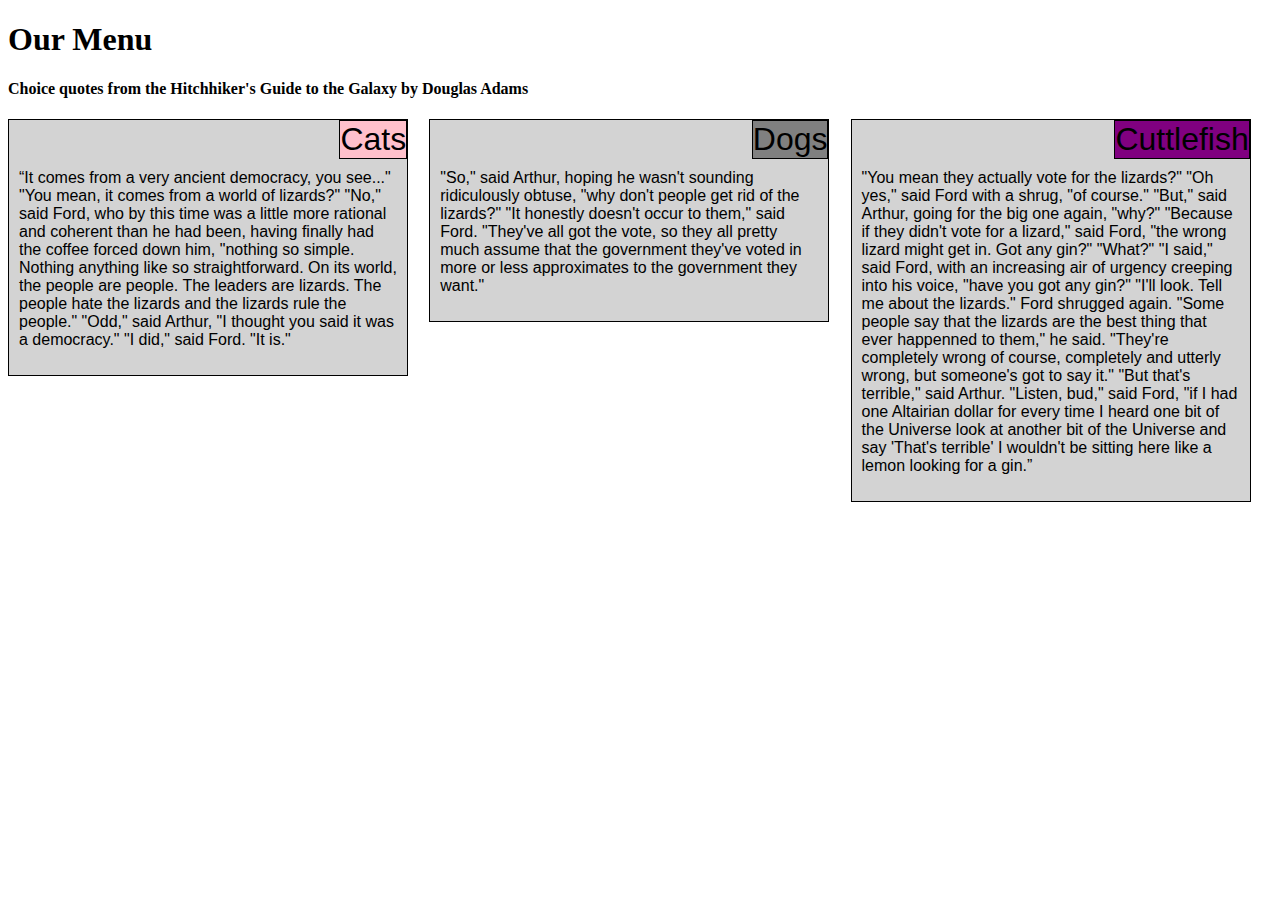
<file: mod2_solution/index.html>
<!DOCTYPE html>
<html>
<head>
<meta charset="utf-8">
<meta name="viewport" content="width=device-width, initial-scale=1">
<link rel="stylesheet" type="text/css" href="css/myStyles.css">
<title>Space Democracy Menu</title>
</head>
<body>
<h1>Our Menu</h1>
<h4>Choice quotes from the Hitchhiker's Guide to the Galaxy by Douglas Adams</h4>

<div class="row">
  <div class="col-lg-4 col-md-6">
  	<div class="almost">
  		<p class="name" id="cats">Cats</p>
  		<p class="description">
		  		“It comes from a very ancient democracy, you see..."
		"You mean, it comes from a world of lizards?"
		"No," said Ford, who by this time was a little more rational and coherent than he had been, having finally had the coffee forced down him, "nothing so simple. Nothing anything like so straightforward. On its world, the people are people. The leaders are lizards. The people hate the lizards and the lizards rule the people."
		"Odd," said Arthur, "I thought you said it was a democracy."
"I did," said Ford. "It is."
  		</p>
  	</div>
  </div>
  <div class="col-lg-4 col-md-6">
  	<div class="almost">
  		<p class="name" id="dogs">Dogs</p>
  		<p class="description">
  		"So," said Arthur, hoping he wasn't sounding ridiculously obtuse, "why don't people get rid of the lizards?"
"It honestly doesn't occur to them," said Ford. "They've all got the vote, so they all pretty much assume that the government they've voted in more or less approximates to the government they want."
  		</p>
  	</div>
  </div>
  <div class="col-lg-4 col-md-12">
  	<div class="almost">
  		<p class="name" id="andrea">Cuttlefish</p>
  		<p class="description">
"You mean they actually vote for the lizards?"
"Oh yes," said Ford with a shrug, "of course."
"But," said Arthur, going for the big one again, "why?"
"Because if they didn't vote for a lizard," said Ford, "the wrong lizard might get in. Got any gin?"
"What?"
"I said," said Ford, with an increasing air of urgency creeping into his voice, "have you got any gin?"
"I'll look. Tell me about the lizards."
Ford shrugged again.
"Some people say that the lizards are the best thing that ever happenned to them," he said. "They're completely wrong of course, completely and utterly wrong, but someone's got to say it."
"But that's terrible," said Arthur.
"Listen, bud," said Ford, "if I had one Altairian dollar for every time I heard one bit of the Universe look at another bit of the Universe and say 'That's terrible' I wouldn't be sitting here like a lemon looking for a gin.”
  		</p>
  	</div>
  </div>
</div>

</body>
</html>
</file>
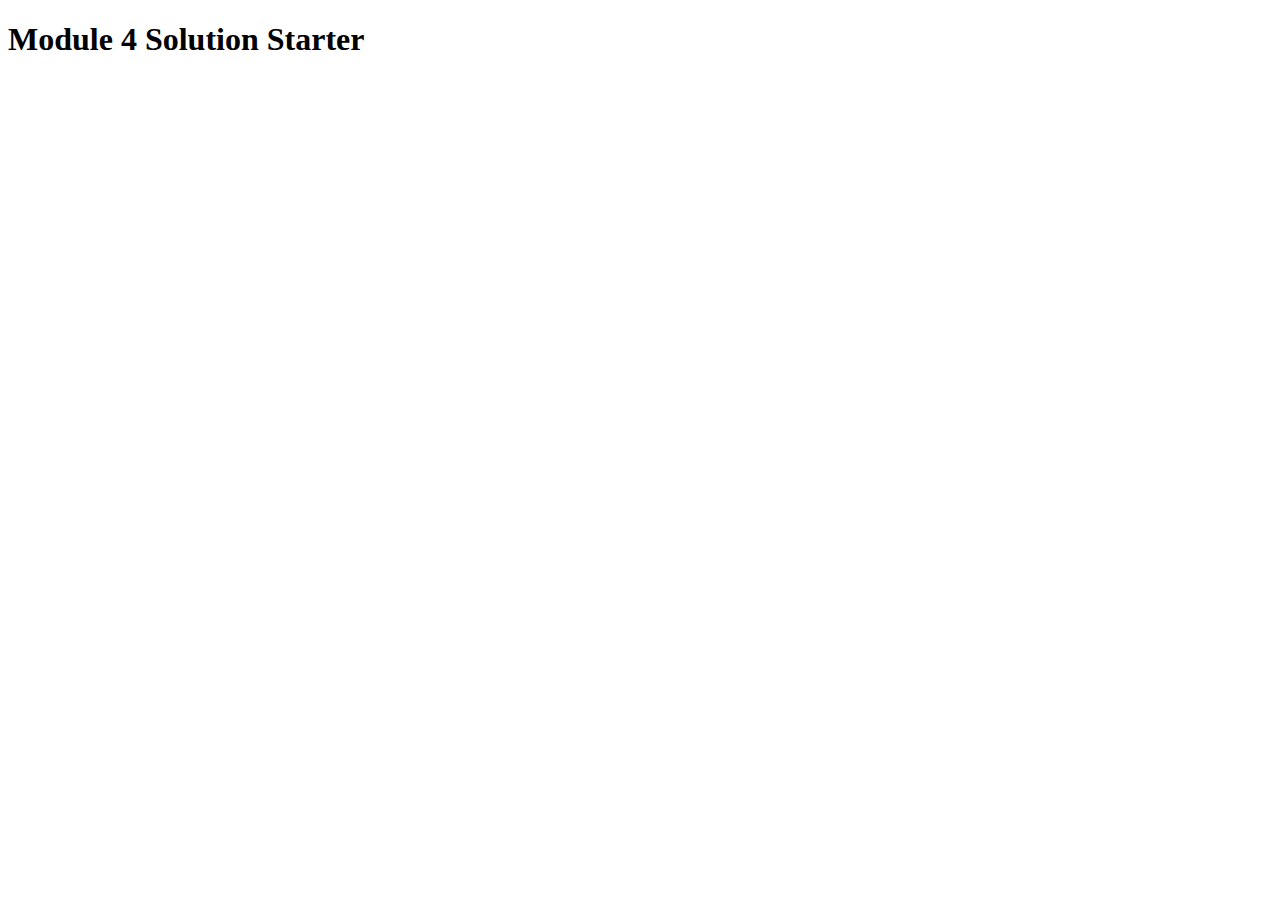
<file: mod4_solution/index.html>
<!DOCTYPE html>
<html>
<head>
  <meta charset="utf-8">
  <title>Module 4 Solution Starter</title>
  <script src="SpeakHello.js"></script>
  <script src="SpeakGoodBye.js"></script>
  <script src="script.js"></script>
</head>
<body>
  <h1>Module 4 Solution Starter</h1>
</body>
</html>
</file>
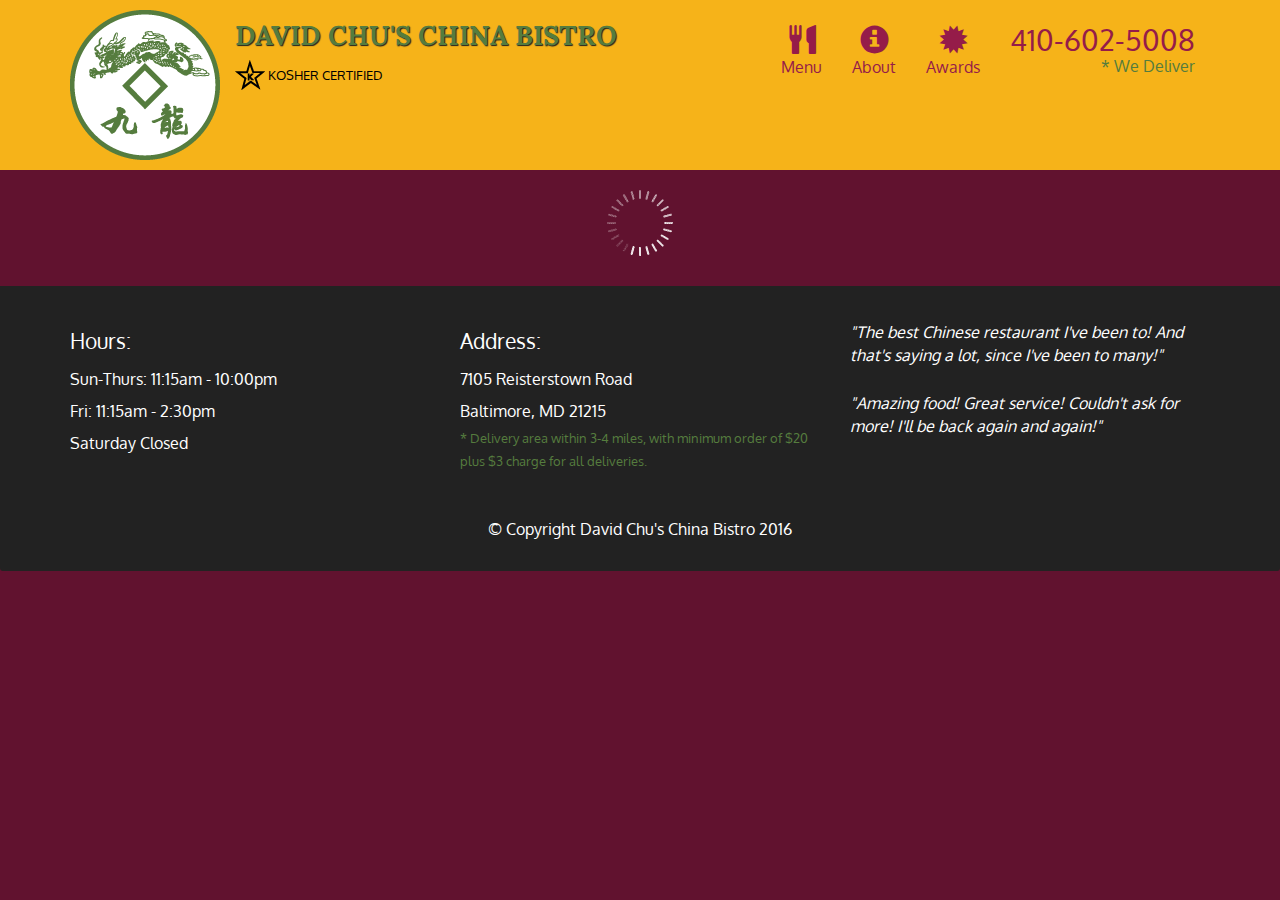
<file: mod5_solution/index.html>
<!doctype html>
<html lang="en">
  <head>
    <meta charset="utf-8">
    <meta http-equiv="X-UA-Compatible" content="IE=edge">
    <meta name="viewport" content="width=device-width, initial-scale=1">
    <title>David Chu's China Bistro</title>
    <link rel="stylesheet" href="css/bootstrap.min.css">
    <link rel="stylesheet" href="css/styles.css">
    <link href='https://fonts.googleapis.com/css?family=Oxygen:400,300,700' rel='stylesheet' type='text/css'>
    <link href='https://fonts.googleapis.com/css?family=Lora' rel='stylesheet' type='text/css'>
  </head>
<body>
  <header>
    <nav id="header-nav" class="navbar navbar-default">
      <div class="container">
        <div class="navbar-header">
          <a href="index.html" class="pull-left visible-md visible-lg">
            <div id="logo-img" alt="Logo image"></div>
          </a>

          <div class="navbar-brand">
            <a href="index.html"><h1>David Chu's China Bistro</h1></a>
            <p>
              <img src="images/star-k-logo.png" alt="Kosher certification">
              <span>Kosher Certified</span>
            </p>
          </div>

          <button id="navbarToggle" type="button" class="navbar-toggle collapsed" data-toggle="collapse" data-target="#collapsable-nav" aria-expanded="false">
            <span class="sr-only">Toggle navigation</span>
            <span class="icon-bar"></span>
            <span class="icon-bar"></span>
            <span class="icon-bar"></span>
          </button>
        </div>
        
        <div id="collapsable-nav" class="collapse navbar-collapse">
           <ul id="nav-list" class="nav navbar-nav navbar-right">
            <li id="navHomeButton" class="visible-xs active">
              <a href="index.html">
                <span class="glyphicon glyphicon-home"></span> Home</a>
            </li>
            <li id="navMenuButton">
              <a href="#" onclick="$dc.loadMenuCategories();">
                <span class="glyphicon glyphicon-cutlery"></span><br class="hidden-xs"> Menu</a>
            </li>
            <li>
              <a href="#">
                <span class="glyphicon glyphicon-info-sign"></span><br class="hidden-xs"> About</a>
            </li>
            <li>
              <a href="#">
                <span class="glyphicon glyphicon-certificate"></span><br class="hidden-xs"> Awards</a>
            </li>
            <li id="phone" class="hidden-xs">
              <a href="tel:410-602-5008">
                <span>410-602-5008</span></a><div>* We Deliver</div>
            </li>
          </ul><!-- #nav-list -->
        </div><!-- .collapse .navbar-collapse -->
      </div><!-- .container -->
    </nav><!-- #header-nav -->
  </header>

  <div id="call-btn" class="visible-xs">
    <a class="btn" href="tel:410-602-5008">
    <span class="glyphicon glyphicon-earphone"></span>
    410-602-5008
    </a>
  </div>
  <div id="xs-deliver" class="text-center visible-xs">* We Deliver</div>

  <div id="main-content" class="container"></div>

  <footer class="panel-footer">
    <div class="container">
      <div class="row">
        <section id="hours" class="col-sm-4">
          <span>Hours:</span><br>
          Sun-Thurs: 11:15am - 10:00pm<br>
          Fri: 11:15am - 2:30pm<br>
          Saturday Closed
          <hr class="visible-xs">
        </section>
        <section id="address" class="col-sm-4">
          <span>Address:</span><br>
          7105 Reisterstown Road<br>
          Baltimore, MD 21215
          <p>* Delivery area within 3-4 miles, with minimum order of $20 plus $3 charge for all deliveries.</p>
          <hr class="visible-xs">
        </section>
        <section id="testimonials" class="col-sm-4">
          <p>"The best Chinese restaurant I've been to! And that's saying a lot, since I've been to many!"</p>
          <p>"Amazing food! Great service! Couldn't ask for more! I'll be back again and again!"</p>
        </section>
      </div>
      <div class="text-center">&copy; Copyright David Chu's China Bistro 2016</div>
    </div>
  </footer>

  <!-- jQuery (Bootstrap JS plugins depend on it) -->
  <script src="js/jquery-2.1.4.min.js"></script>
  <script src="js/bootstrap.min.js"></script>
  <script src="js/ajax-utils.js"></script>
  <script src="js/script.js"></script>
</body>
</html>
</file>
<file: mod2_solution/css/myStyles.css>
/********** Base styles **********/
* {
  box-sizing: border-box;
}
h1 {
  margin-bottom: 15px;
}

.name {
  float: right;
  background-color: white;
  margin:0px;
  border:1px solid black;
  font-size: 2em;
}

/* Simple Responsive Framework. */
.row {
  width: 100%;

}
.almost {
  width: 95%;
  border: 1px solid black;
  background-color: #D3D3D3;
  font-family: Helvetica;
  color: black;
  margin-bottom: 15px;
}
.description {
  clear: right;
  padding:10px;
}

#cats {
  background-color: pink;
}
#dogs {
  background-color: gray;
}
#andrea {
  background-color: purple;
}

/********** Large devices only **********/
@media (min-width: 992px) {
  .col-lg-1, .col-lg-2, .col-lg-3, .col-lg-4, .col-lg-5, .col-lg-6, .col-lg-7, .col-lg-8, .col-lg-9, .col-lg-10, .col-lg-11, .col-lg-12 {
    float: left;
  }
  .col-lg-3 {
    width: 25%;
  }
  .col-lg-4 {
    width: 33.33%;
  }
  .col-lg-6 {
    width: 50%;
  }
  .col-lg-12 {
    width: 100%;
  }
}

/********** Medium devices only **********/
@media (min-width: 768px) and (max-width: 991px) {
  .col-md-1, .col-md-2, .col-md-3, .col-md-4, .col-md-5, .col-md-6, .col-md-7, .col-md-8, .col-md-9, .col-md-10, .col-md-11, .col-md-12 {
    float: left;
  }
  .col-md-1 {
    width: 8.33%;
  }
  .col-md-2 {
    width: 16.66%;
  }
  .col-md-3 {
    width: 25%;
  }
  .col-md-4 {
    width: 33.33%;
  }
  .col-md-5 {
    width: 41.66%;
  }
  .col-md-6 {
    width: 50%;
  }
  .col-md-7 {
    width: 58.33%;
  }
  .col-md-8 {
    width: 66.66%;
  }
  .col-md-9 {
    width: 74.99%;
  }
  .col-md-10 {
    width: 83.33%;
  }
  .col-md-11 {
    width: 91.66%;
  }
  .col-md-12 {
    width: 100%;
  }
}
</file>
<file: mod5_solution/css/styles.css>
body {
  font-size: 16px;
  color: #fff;
  background-color: #61122f;
  font-family: 'Oxygen', sans-serif;
}

/** HEADER **/
#header-nav {
  background-color: #f6b319;
  border-radius: 0;
  border: 0;
}

#logo-img {
  background: url('../images/restaurant-logo_large.png') no-repeat;
  width: 150px;
  height: 150px;
  margin: 10px 15px 10px 0;
}

.navbar-brand {
  padding-top: 25px;
}
.navbar-brand h1 { /* Restaurant name */
  font-family: 'Lora', serif;
  color: #557c3e;
  font-size: 1.5em;
  text-transform: uppercase;
  font-weight: bold;
  text-shadow: 1px 1px 1px #222;
  margin-top: 0;
  margin-bottom: 0;
  line-height: .75;
}
.navbar-brand a:hover, .navbar-brand a:focus {
  text-decoration: none;
}
.navbar-brand p { /* Kosher cert */
  color: #000;
  text-transform: uppercase;
  font-size: .7em;
  margin-top: 15px;
}
.navbar-brand p span { /* Star-K */
  vertical-align: middle;
}

#nav-list {
  margin-top: 10px;
}
#nav-list a {
  color: #951C49;
  text-align: center;
}
#nav-list a:hover {
  background: #E7E7E7;
}
#nav-list a span {
  font-size: 1.8em;
}

#phone {
  margin-top: 5px;
}
#phone a { /* Phone number */
  text-align: right;
  padding-bottom: 0;
}
#phone div { /* We Deliver */
  color: #557c3e;
  text-align: right;
  padding-right: 15px;
}

.navbar-header button.navbar-toggle, .navbar-header .icon-bar {
  border: 1px solid #61122f;
}
.navbar-header button.navbar-toggle {
  clear: both;
  margin-top: -30px;
}
/* END HEADER */

/* FOOTER */
.panel-footer {
  margin-top: 30px;
  padding-top: 35px;
  padding-bottom: 30px;
  background-color: #222;
  border-top: 0;
}
.panel-footer div.row {
  margin-bottom: 35px;
}
#hours, #address {
  line-height: 2;
}
#hours > span, #address > span {
  font-size: 1.3em;
}
#address p {
  color: #557c3e;
  font-size: .8em;
  line-height: 1.8;
}
#testimonials {
  font-style: italic;
}
#testimonials p:nth-child(2) {
  margin-top: 25px;
}
/* END FOOTER */



/* HOME PAGE */
.container .jumbotron {
  box-shadow: 0 0 50px #3F0C1F;
  border: 2px solid #3F0C1F;
}

#menu-tile, #specials-tile, #map-tile {
  height: 250px;
  width: 100%;
  margin-bottom: 15px;
  position: relative;
  border: 2px solid #3F0C1F;
  overflow: hidden;
}
#menu-tile:hover, #specials-tile:hover, #map-tile:hover {
  box-shadow: 0 1px 5px 1px #cccccc;
}
#menu-tile {
  background: url('../images/menu-tile.jpg') no-repeat;
  background-position: center;
}
#specials-tile {
  background: url('../images/specials-tile.jpg') no-repeat;
  background-position: center;
}
#menu-tile span, #specials-tile span, #map-tile span {
  position: absolute;
  bottom: 0;
  right: 0;
  width: 100%;
  text-align: center;
  font-size: 1.6em;
  text-transform: uppercase;
  background-color: #000;
  color: #fff;
  opacity: .8;
}
/* END HOME PAGE */

/* MENU CATEGORIES PAGE */
.category-tile { 
  position: relative;
  border: 2px solid #3F0C1F;
  overflow: hidden;
  width: 200px;
  height: 200px;
  margin: 0 auto 15px;
}
.category-tile span {
  position: absolute;
  bottom: 0;
  right: 0;
  width: 100%;
  text-align: center;
  font-size: 1.2em;
  text-transform: uppercase;
  background-color: #000;
  color: #fff;
  opacity: .8;
}
.category-tile:hover {
  box-shadow: 0 1px 5px 1px #cccccc;
}

#menu-categories-title + div {
  margin-bottom: 50px;
}
/* END MENU CATEGORIES PAGE */

/* SINGLE CATEGORY PAGE */
.menu-item-tile {
  margin-bottom: 25px;
}
.menu-item-tile hr {
  width: 80%;
}
.menu-item-tile .menu-item-price {
  font-size: 1.1em;
  text-align: right;
  margin-top: -15px;
  margin-right: -15px;
}
.menu-item-tile .menu-item-price span {
  font-size: .6em;
}
.menu-item-photo {
  position: relative;
  border: 2px solid #3F0C1F; 
  overflow: hidden;
  padding: 0;
  margin-right: -15px;
  margin-left: auto;
  margin-bottom: 20px;
  max-width: 250px;
}
.menu-item-photo div {
  position: absolute;
  bottom: 0;
  right: 0;
  width: 80px;
  background-color: #557c3e;
  text-align: center;
}
.menu-item-description {
  padding-right: 30px;
}
h3.menu-item-title {
  margin: 0 0 10px;
}
.menu-item-details {
  font-size: .9em;
  font-style: italic;
}
/* END SINGLE CATEGORY PAGE */


/********** Large devices only **********/
@media (min-width: 1200px) {
  .container .jumbotron {
    background: url('../images/jumbotron_1200.jpg') no-repeat;
    height: 675px;
  }
}

/********** Medium devices only **********/
@media (min-width: 992px) and (max-width: 1199px) {
  /* Header */
  #logo-img {
    background: url('../images/restaurant-logo_medium.png') no-repeat;
    width: 100px;
    height: 100px;
    margin: 5px 5px 5px 0;
  }
  /* End Header */

  /* Home Page */
  .container .jumbotron {
    background: url('../images/jumbotron_992.jpg') no-repeat;
    height: 558px;
  }
  /* End Home Page */
}

/********** Small devices only **********/
@media (min-width: 768px) and (max-width: 991px) {
  /* Home Page */
  .container .jumbotron {
    background: url('../images/jumbotron_768.jpg') no-repeat;
    height: 432px;
  }
  /* End Home Page */
}

/********** Extra small devices only **********/
@media (max-width: 767px) {
  /* Header */
  .navbar-brand {
    padding-top: 10px;
    height: 80px;
  }
  .navbar-brand h1 { /* Restaurant name */
    padding-top: 10px;
    font-size: 5vw; /* 1vw = 1% of viewport width */
  }
  .navbar-brand p { /* Kosher cert */
    font-size: .6em;
    margin-top: 12px;
  }
  .navbar-brand p img { /* Star-K */
    height: 20px;
  }

  #collapsable-nav a { /* Collapsed nav menu text */
    font-size: 1.2em;
  }
  #collapsable-nav a span { /* Collapsed nav menu glyph */
    font-size: 1em;
    margin-right: 5px;
  }

  #call-btn > a {
    font-size: 1.5em;
    display: block;
    margin: 0 20px;
    padding: 10px;
    border: 2px solid #fff;
    background-color: #f6b319;
    color: #951c49;
  }
  #xs-deliver {
    margin-top: 5px;
    font-size: .7em;
    letter-spacing: .1em;
    text-transform: uppercase;
  }
  /* End Header */

  /* Footer */
  .panel-footer section {
    margin-bottom: 30px;
    text-align: center;
  }
  .panel-footer section:nth-child(3) {
    margin-bottom: 0; /* margin already exists on the whole row */
  }
  .panel-footer section hr {
    width: 50%;
  }
  /* End Footer */

  /* Home Page */
  .container .jumbotron {
    margin-top: 30px;
    padding: 0;
  }
  #menu-tile, #specials-tile {
    width: 360px;
    margin: 0 auto 15px;
  }

  .menu-item-photo {
    margin-right: auto;
  }
  .menu-item-tile .menu-item-price {
    text-align: center;
  }
  .menu-item-description {
    text-align: center;;
  }
}


/********** Super extra small devices Only :-) (e.g., iPhone 4) **********/
@media (max-width: 479px) {
  /* Header */
  .navbar-brand h1 { /* Restaurant name */
    padding-top: 5px;
    font-size: 6vw;
  }
  /* End Header */
  
  /* Home page */
  #menu-tile, #specials-tile {
    width: 280px;
    margin: 0 auto 15px;
  }

  .col-xxs-12 {
    position: relative;
    min-height: 1px;
    padding-right: 15px;
    padding-left: 15px;
    float: left;
    width: 100%;
  }
}
</file>
